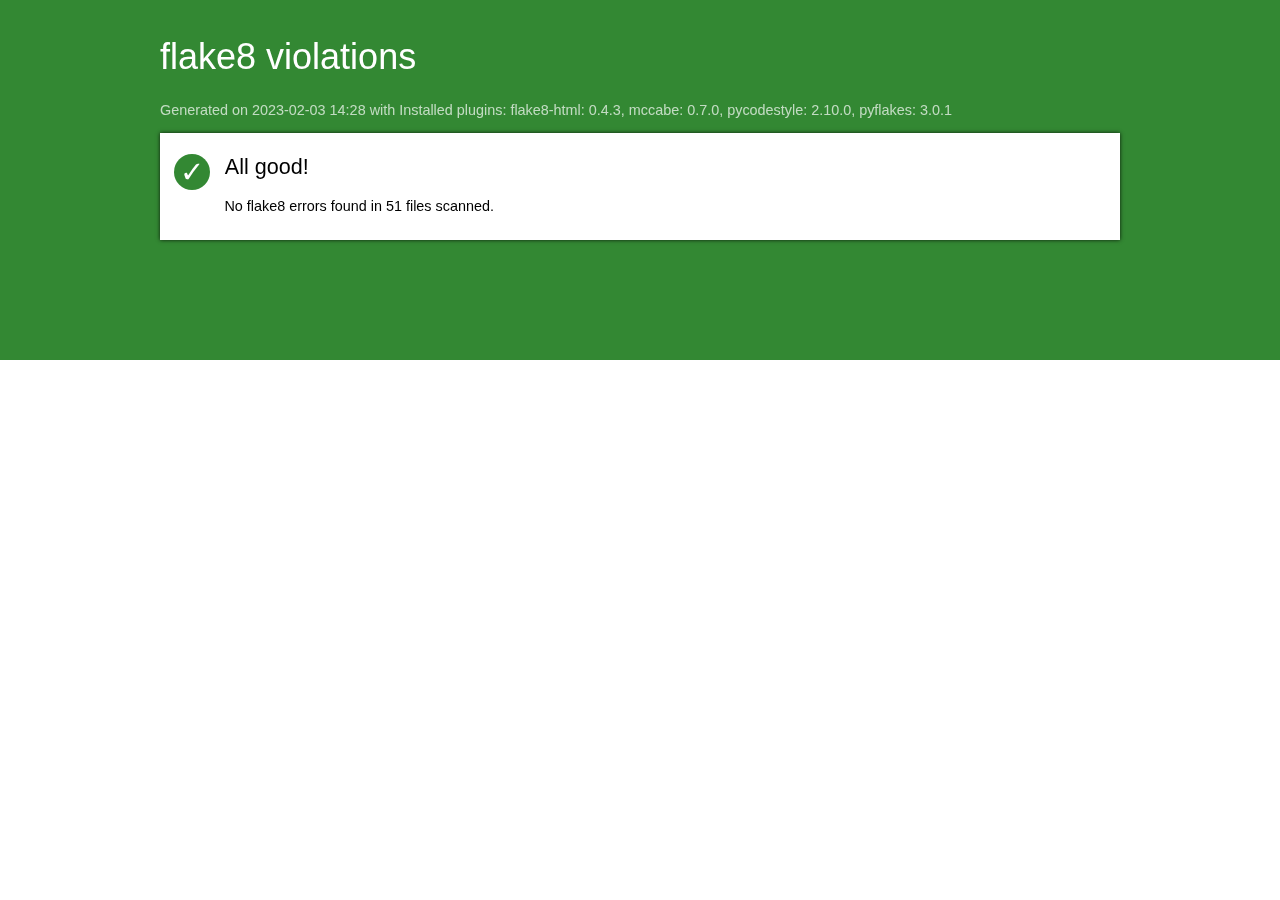
<file: CRM/flake-report/index.html>
<!DOCTYPE html>
<html>
   <head>
      <title>flake8 violations</title>
      <meta http-equiv="Content-Type" value="text/html; charset=UTF-8">
      <link rel="stylesheet" href="styles.css">
   </head>
   <body>
      <div id="masthead" class="sev-4"></div>
      <div id="page">
          <h1>flake8 violations</h1>
         <p id="versions">Generated on 2023-02-03 14:28
            with Installed plugins: flake8-html: 0.4.3, mccabe: 0.7.0, pycodestyle: 2.10.0, pyflakes: 3.0.1
         </p>
         <ul id="index">
         
         <li>
            <div id="all-good">
               <span class="count sev-4">
                  <span class="tick">&#x2713;</span>
               </span>
               <h2>All good!</h2>
               <p>No flake8 errors found in 51 files scanned.</p>
            </div>
         </li>
         
         </ul>
      </div>
   </body>
</html>
</file>
<file: CRM/flake-report/styles.css>
html {
   font-family: sans-serif;
   font-size: 90%;
}

#masthead {
   position: fixed;
   left: 0;
   top: 0;
   right: 0;
   height: 40%;
}

h1, h2 {
   font-family: sans-serif;
   font-weight: normal;
}

h1 {
   color: white;
   font-size: 36px;
   margin-top: 1em;
}

h1 img {
   margin-right: 0.3em;
}

h2 {
   margin-top: 0;
}

h1 a {
   color: white;
}

#versions {
   color: rgba(255, 255, 255, 0.7);
}

#page {
   position: relative;
   max-width: 960px;
   margin: 0 auto;
}

#index {
   background-color: white;
   box-shadow: 0 0 4px rgba(0, 0, 0, 0.8);
   padding: 0;
   margin: 0;
}

#index li {
   list-style: none;
   margin: 0;
   padding: 1px 0;
}

#index li + li {
   border-top: solid silver 1px;
}

.details p {
   margin-left: 3em;
   color: #888;
}

#index a {
   display: block;
   padding: 0.8em 1em;
   cursor: pointer;
}

#index #all-good {
   padding: 1.4em 1em 0.8em;
}

#all-good .count .tick {
   font-size: 2em;
}

#all-good .count {
   float: left;
}

#all-good h2,
#all-good p {
   margin-left: 50px;
}

#index a:hover {
   background-color: #eee;
}

.count {
   display: inline-block;
   border-radius: 50%;
   text-align: center;
   width: 2.5em;
   line-height: 2.5em;
   height: 2.5em;
   color: white;
   margin-right: 1em;
}

.sev-1 {
   background-color: #a00;
}
.sev-2 {
   background-color: #b80;
}
.sev-3 {
   background-color: #28c;
}
.sev-4 {
   background-color: #383;
}

a {
   text-decoration: none;
}

#doc {
   background-color: white;
   margin: 1em 0;
   padding: 1em;
   padding-left: 1.2em;
   position: relative;
   box-shadow: 0 0 4px rgba(0, 0, 0, 0.8);
}

#doc pre {
   margin: 0;
   padding: 0.07em;
}

.violations {
   position: absolute;
   margin: 1.2em 0 0 3em;
   padding: 0.5em 1em;
   font-size: 14px;
   background-color: white;
   box-shadow: 0 0 4px rgba(0, 0, 0, 0.4);
   display: none;
}

.violations .count {
   font-size: 70%;
}

.violations li {
   padding: 0.1em 0.3em;
   list-style: none;
}

.line-violations::before {
   display: block;
   content: "";
   position: absolute;
   left: -1em;
   width: 14px;
   height: 14px;
   border-radius: 50%;
   background-color: red;
}

.code:hover .violations {
   display: block;
}

tt {
   white-space: pre-wrap;
   font-family: Consolas, monospace;
   font-size: 10pt;
}

tt i {
   color: silver;
   display: inline-block;
   text-align: right;
   width: 3em;
   box-sizing: border-box;
   height: 100%;
   border-right: solid #eee 1px;
   padding-right: 0.2em;
}

.le {
   background-color: #ffe8e8;
   cursor: pointer;
}

.le:hover {
   background-color: #fcc;
}

.details {
   clear: both;
}

#index .details {
   border-top-style: none;
   margin: 1em;
}

ul.details {
   margin-left: 0;
   padding-left: 0;
}

#index .details li {
   list-style: none;
   border-top-style: none;
   margin: 0.3em 0;
   padding: 0;
}

#srclink {
   float: right;
   font-size: 36px;
   margin: 0;
}

#srclink a {
   color: white;
}

#index .details a {
   padding: 0;
   color: inherit;
}

.le {
   background-color: #ffe8e8;
   cursor: pointer;
}

.le.sev-1 {
   background-color: #f88;
}
.le.sev-2 {
   background-color: #fda;
}
.le.sev-3 {
   background-color: #adf;
}

img {
   height: 1.2em;
   vertical-align: -0.35em;
}

pre { line-height: 125%; }
td.linenos .normal { color: inherit; background-color: transparent; padding-left: 5px; padding-right: 5px; }
span.linenos { color: inherit; background-color: transparent; padding-left: 5px; padding-right: 5px; }
td.linenos .special { color: #000000; background-color: #ffffc0; padding-left: 5px; padding-right: 5px; }
span.linenos.special { color: #000000; background-color: #ffffc0; padding-left: 5px; padding-right: 5px; }
.hll { background-color: #ffffcc }
.c { color: #3D7B7B; font-style: italic } /* Comment */
.err { border: 1px solid #FF0000 } /* Error */
.k { color: #008000; font-weight: bold } /* Keyword */
.o { color: #666666 } /* Operator */
.ch { color: #3D7B7B; font-style: italic } /* Comment.Hashbang */
.cm { color: #3D7B7B; font-style: italic } /* Comment.Multiline */
.cp { color: #9C6500 } /* Comment.Preproc */
.cpf { color: #3D7B7B; font-style: italic } /* Comment.PreprocFile */
.c1 { color: #3D7B7B; font-style: italic } /* Comment.Single */
.cs { color: #3D7B7B; font-style: italic } /* Comment.Special */
.gd { color: #A00000 } /* Generic.Deleted */
.ge { font-style: italic } /* Generic.Emph */
.gr { color: #E40000 } /* Generic.Error */
.gh { color: #000080; font-weight: bold } /* Generic.Heading */
.gi { color: #008400 } /* Generic.Inserted */
.go { color: #717171 } /* Generic.Output */
.gp { color: #000080; font-weight: bold } /* Generic.Prompt */
.gs { font-weight: bold } /* Generic.Strong */
.gu { color: #800080; font-weight: bold } /* Generic.Subheading */
.gt { color: #0044DD } /* Generic.Traceback */
.kc { color: #008000; font-weight: bold } /* Keyword.Constant */
.kd { color: #008000; font-weight: bold } /* Keyword.Declaration */
.kn { color: #008000; font-weight: bold } /* Keyword.Namespace */
.kp { color: #008000 } /* Keyword.Pseudo */
.kr { color: #008000; font-weight: bold } /* Keyword.Reserved */
.kt { color: #B00040 } /* Keyword.Type */
.m { color: #666666 } /* Literal.Number */
.s { color: #BA2121 } /* Literal.String */
.na { color: #687822 } /* Name.Attribute */
.nb { color: #008000 } /* Name.Builtin */
.nc { color: #0000FF; font-weight: bold } /* Name.Class */
.no { color: #880000 } /* Name.Constant */
.nd { color: #AA22FF } /* Name.Decorator */
.ni { color: #717171; font-weight: bold } /* Name.Entity */
.ne { color: #CB3F38; font-weight: bold } /* Name.Exception */
.nf { color: #0000FF } /* Name.Function */
.nl { color: #767600 } /* Name.Label */
.nn { color: #0000FF; font-weight: bold } /* Name.Namespace */
.nt { color: #008000; font-weight: bold } /* Name.Tag */
.nv { color: #19177C } /* Name.Variable */
.ow { color: #AA22FF; font-weight: bold } /* Operator.Word */
.w { color: #bbbbbb } /* Text.Whitespace */
.mb { color: #666666 } /* Literal.Number.Bin */
.mf { color: #666666 } /* Literal.Number.Float */
.mh { color: #666666 } /* Literal.Number.Hex */
.mi { color: #666666 } /* Literal.Number.Integer */
.mo { color: #666666 } /* Literal.Number.Oct */
.sa { color: #BA2121 } /* Literal.String.Affix */
.sb { color: #BA2121 } /* Literal.String.Backtick */
.sc { color: #BA2121 } /* Literal.String.Char */
.dl { color: #BA2121 } /* Literal.String.Delimiter */
.sd { color: #BA2121; font-style: italic } /* Literal.String.Doc */
.s2 { color: #BA2121 } /* Literal.String.Double */
.se { color: #AA5D1F; font-weight: bold } /* Literal.String.Escape */
.sh { color: #BA2121 } /* Literal.String.Heredoc */
.si { color: #A45A77; font-weight: bold } /* Literal.String.Interpol */
.sx { color: #008000 } /* Literal.String.Other */
.sr { color: #A45A77 } /* Literal.String.Regex */
.s1 { color: #BA2121 } /* Literal.String.Single */
.ss { color: #19177C } /* Literal.String.Symbol */
.bp { color: #008000 } /* Name.Builtin.Pseudo */
.fm { color: #0000FF } /* Name.Function.Magic */
.vc { color: #19177C } /* Name.Variable.Class */
.vg { color: #19177C } /* Name.Variable.Global */
.vi { color: #19177C } /* Name.Variable.Instance */
.vm { color: #19177C } /* Name.Variable.Magic */
.il { color: #666666 } /* Literal.Number.Integer.Long */
</file>
